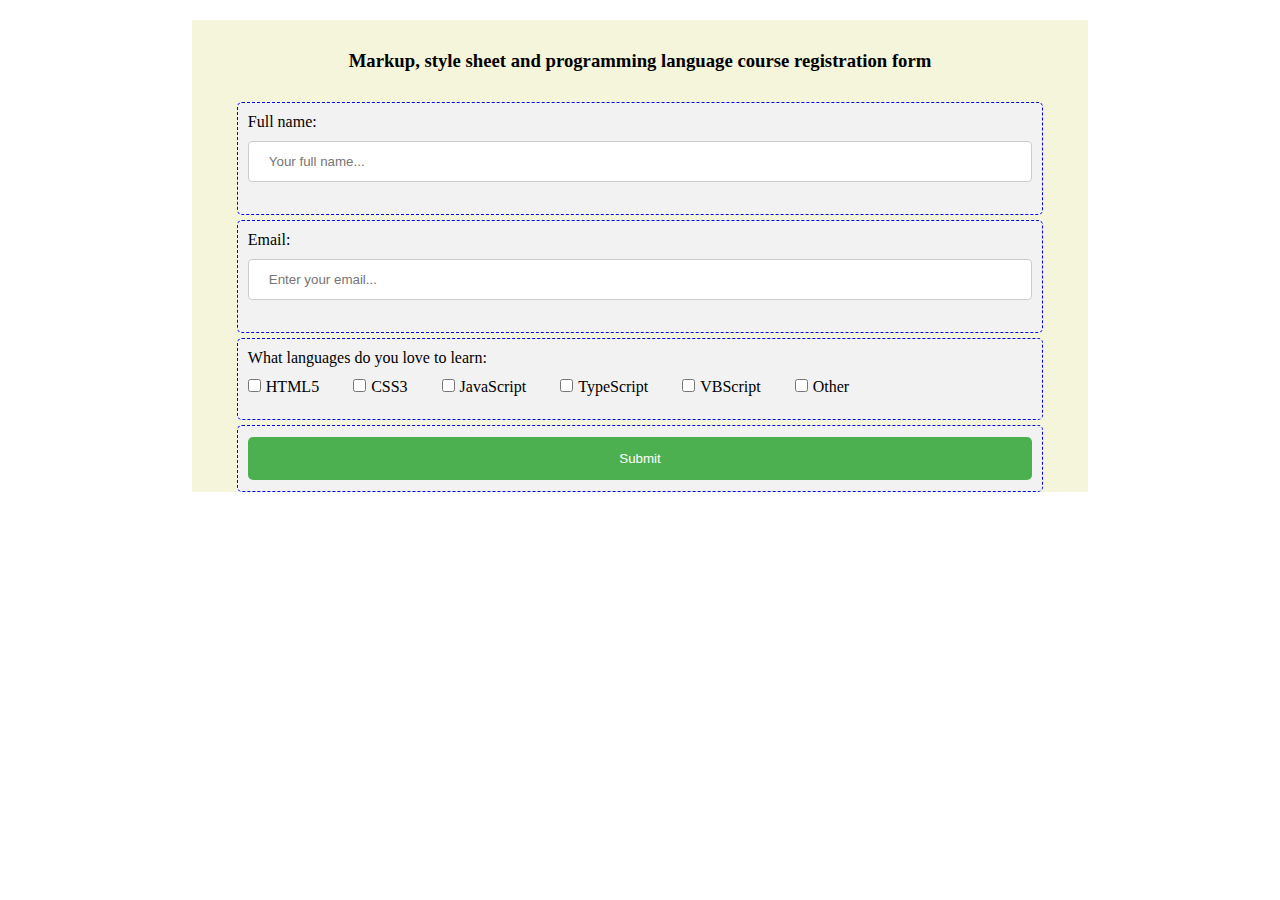
<file: index.html>
<html>

<head>
    <title>Registration form</title>
    <meta charset="utf-16">
    <link rel="stylesheet" href="style.css">
</head>

<body>
    <div class="container">
        <h3 class="title-3rd">Markup, style sheet and programming language course registration form</h3>
        <form id="form2b" action="ketquadangky2b.html">
            <div class="form-row">
                <label for="fullname">Full name:</label>
                <input class="type-text" type="text" id="fullname" name="fullname" placeholder="Your full name..." required>
            </div>
            <div class="form-row">
                <label for="email">Email: </label>
                <input class="type-email" type="email" id="email" name="email" placeholder="Enter your email..." required>
            </div>
            <div class="form-row">
                <fieldset id="loveLanguages" class="box-languages">
                    <legend>What languages do you love to learn: </legend>
                    <label><input class="type-checkbox" name="languages" type="checkbox" value="HTML5"/>HTML5</label>
                    <label><input class="type-checkbox" name="languages" type="checkbox" value="CSS3" />CSS3</label>
                    <label><input class="type-checkbox" name="languages" type="checkbox" value="JavaScript"/>JavaScript</label>
                    <label><input class="type-checkbox" name="languages" type="checkbox" value="TypeScript"/>TypeScript</label>
                    <label><input class="type-checkbox" name="languages" type="checkbox" value="VBScript" />VBScript</label>
                    <label><input class="type-checkbox" name="languages" type="checkbox" value="Other" />Other</label><br/>
                </fieldset>
            </div>
            <div class="form-row">
                <input class="type-submit" type="submit" value="Submit">
            </div>
        </form>
    </div>
    <script src="script.js"></script>
</body>

</html>
</file>
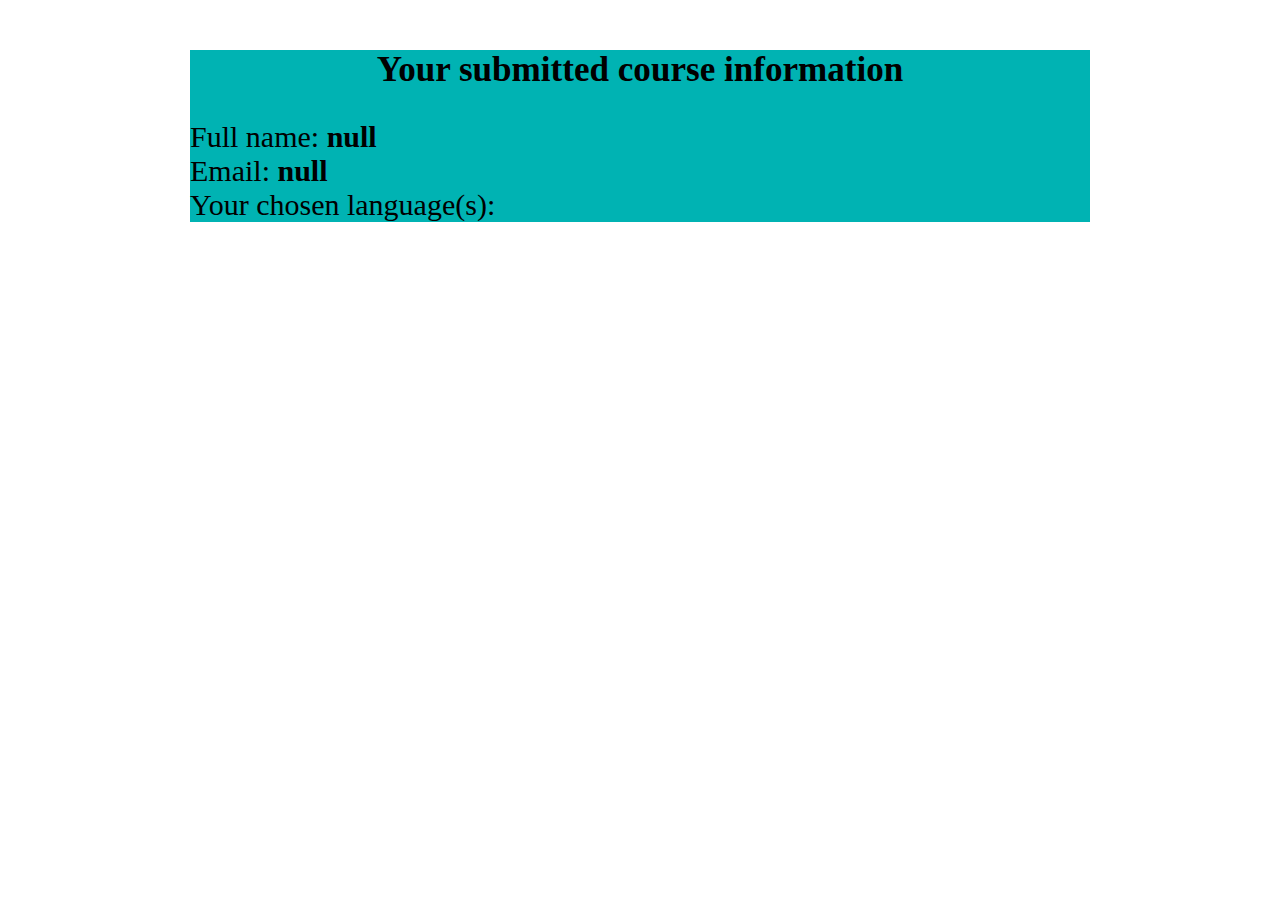
<file: ketquadangky2b.html>
<!DOCTYPE html>
<html lang="en">

<head>
    <meta charset="UTF-8">
    <meta http-equiv="X-UA-Compatible" content="IE=edge">
    <meta name="viewport" content="width=device-width, initial-scale=1.0">
    <title>Result page</title>
    <link rel="stylesheet" href="style.css">
    <script src="script.js"></script>
</head>

<body>
    <div class="page">
        <h3 class="title-3rd">Your submitted course information</h3>
        <div id="info"></div>
    </div>

    <script>
        window.onload = getQueryString;
    </script>
</body>

</html>
</file>
<file: style.css>
* {
    box-sizing: border-box;
    padding: 0;
    margin: 0;
}

.container {
    width: 70%;
    margin: 20px auto;
    background-color: beige;
    padding-top: 20px;
    min-width: 750px;
}

.title-3rd {
    position: relative;
    /*containing block */
    text-align: center;
    margin-top: 10px;
    margin-bottom: 30px;
}

.form-row {
    width: 90%;
    border-radius: 5px;
    background-color: #f2f2f2;
    padding: 10px;
    margin: 5px auto;
    border: 1px dashed blue;
}

.type-text,
.type-email {
    width: 100%;
    padding: 12px 20px;
    margin: 10px 0;
    display: inline-block;
    border: 1px solid #ccc;
    border-radius: 4px;
}

.type-checkbox {
    margin: 12px 5px 5px 0px;
}

.type-submit {
    width: 100%;
    background-color: #4CAF50;
    color: white;
    padding: 14px 0;
    border: none;
    border-radius: 5px;
    cursor: pointer;
    display: block;
    margin: 1px auto;
}

.type-submit:hover {
    background-color: #45a049;
}

.form-row.success input {
    /* <div class="form-row success">..... */
    border: 2px solid green;
}

.form-row.success .message::before {
    color: blue;
    content: "\2713 passed.";
    font-weight: 900;
    font-size: 1em;
    visibility: visible;
}

.form-row.error input {
    /* <div class="form-row error">..... */
    border: 2px solid red;
}

label:after {
    content: "";
    padding-right: 30px;
}

.form-row .message {
    visibility: hidden;
    margin: 2px 0 12px 0;
    font-weight: bold;
    font-size: 11px;
}

.form-row.error .message {
    visibility: visible;
    color: red;
}

.container.complete {
    border: 3px groove;
}

.box-languages {
    border: none;
}

.page {
    background: #00b3b3;
    width: 900px;
    height: auto;
    margin: 50px auto;
    font-size: 30px;
}
</file>
